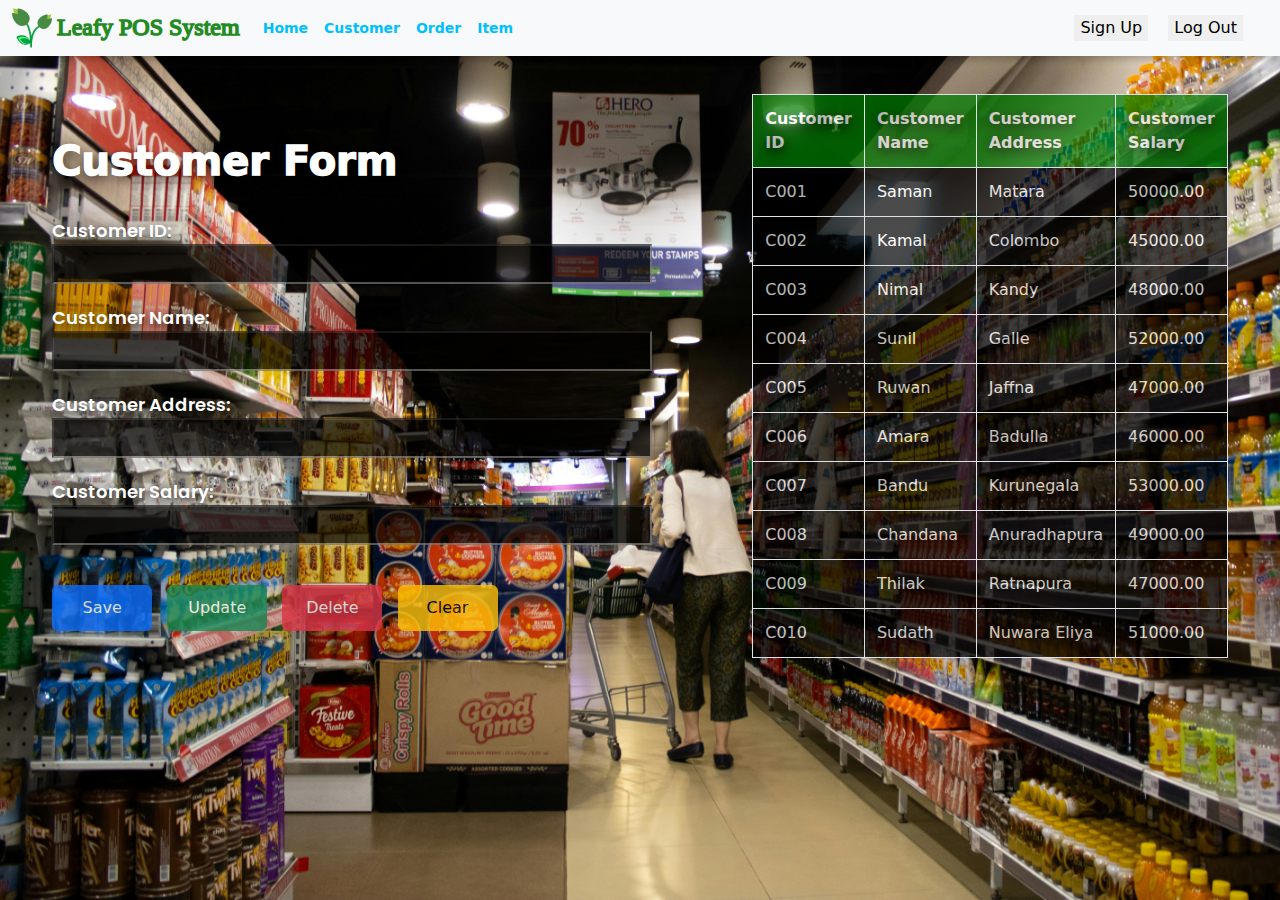
<file: pages/customer.html>
<!DOCTYPE html>
<html lang="en">
  <head>
    <meta charset="UTF-8" />
    <meta name="viewport" content="width=device-width, initial-scale=1.0" />
    <title>customer</title>
  </head>
  <link
    rel="stylesheet"
    href="https://cdnjs.cloudflare.com/ajax/libs/font-awesome/6.6.0/css/all.min.css"
    integrity="sha512-Kc323vGBEqzTmouAECnVceyQqyqdsSiqLQISBL29aUW4U/M7pSPA/gEUZQqv1cwx4OnYxTxve5UMg5GT6L4JJg=="
    crossorigin="anonymous"
    referrerpolicy="no-referrer"
  />
  <link
    href="https://cdn.jsdelivr.net/npm/bootstrap@5.3.3/dist/css/bootstrap.min.css"
    rel="stylesheet"
    integrity="sha384-QWTKZyjpPEjISv5WaRU9OFeRpok6YctnYmDr5pNlyT2bRjXh0JMhjY6hW+ALEwIH"
    crossorigin="anonymous"
  />
  <link href="/css/style.css" rel="stylesheet" / >
  <body
    style="
      background-image: url(/images/pexels-hobiindustri-4053267.jpg);
      width: 100vw;
      height: 100vh;
      object-fit: cover;
      background-attachment: fixed;
      background-size: cover;
    "
  >
    <nav class="navbar navbar-expand-lg bg-body-tertiary">
      <div class="container-fluid">
        <div class="logo">
          <img src="/images/flower.png" width="40px" height="40px" />
          <div class="logo-name">Leafy POS System</div>
        </div>

        <button
          class="navbar-toggler"
          type="button"
          data-bs-toggle="collapse"
          data-bs-target="#navbarNav"
          aria-controls="navbarNav"
          aria-expanded="false"
          aria-label="Toggle navigation"
        >
          <span class="navbar-toggler-icon"></span>
        </button>
        <div class="collapse navbar-collapse" id="navbarNav">
          <ul class="navbar-nav">
            <li class="nav-item">
              <a class="nav-link" aria-current="page" href="/index.html"
                >Home</a
              >
            </li>
            <li class="nav-item">
              <a
                class="nav-link"
                aria-current="page"
                href="/pages/customer.html"
                >Customer</a
              >
            </li>
            <li class="nav-item">
              <a class="nav-link" href="order.html">Order</a>
            </li>
            <li class="nav-item">
              <a class="nav-link" href="item.html">Item</a>
            </li>
          </ul>
        </div>
        <div class="nav-button">
          <a href="#"
            ><button class="sign-button">
              <i class="fa-solid fa-user fa-sm"></i>
              Sign Up
            </button>
          </a>
          <a href="#"
            ><button class="sign-button">
              <i class="fa-solid fa-right-from-bracket fa-sm"></i>
              Log Out
            </button>
          </a>
        </div>
      </div>
    </nav>
    <main>
      <div class="container">
        <div class="form-container">
          <h2>Customer Form</h2>
          <br />
          <div class="col-md-8 col-lg-6">
            <form>
              <label for="fname">Customer ID:</label>
              <input type="text" id="id" name="id" maxlength="4" />
              <label for="fname">Customer Name:</label>
              <input type="text" id="name" name="name" />
              <label for="fname">Customer Address:</label>
              <input type="text" id="address" name="addrsss" />
              <label for="fname">Customer Salary:</label>
              <input type="text" id="salary" name="salary" />
            </form>
          </div>
          <button type="button" class="btn btn-primary">Save</button>
          <button type="button" class="btn btn-success">Update</button>
          <button type="button" class="btn btn-danger">Delete</button>
          <button type="button" class="btn btn-warning">Clear</button>
        </div>
        <div class="table-container">
          <table class="table table-bordered">
            <thead>
              <tr>
                <th>Customer ID</th>
                <th>Customer Name</th>
                <th>Customer Address</th>
                <th>Customer Salary</th>
              </tr>
            </thead>
            <tbody>
              <tr>
                <td>C001</td>
                <td>Saman</td>
                <td>Matara</td>
                <td>50000.00</td>
              </tr>
              <tr>
                <td>C002</td>
                <td>Kamal</td>
                <td>Colombo</td>
                <td>45000.00</td>
              </tr>
              <tr>
                <td>C003</td>
                <td>Nimal</td>
                <td>Kandy</td>
                <td>48000.00</td>
              </tr>
              <tr>
                <td>C004</td>
                <td>Sunil</td>
                <td>Galle</td>
                <td>52000.00</td>
              </tr>
              <tr>
                <td>C005</td>
                <td>Ruwan</td>
                <td>Jaffna</td>
                <td>47000.00</td>
              </tr>
              <tr>
                <td>C006</td>
                <td>Amara</td>
                <td>Badulla</td>
                <td>46000.00</td>
              </tr>
              <tr>
                <td>C007</td>
                <td>Bandu</td>
                <td>Kurunegala</td>
                <td>53000.00</td>
              </tr>
              <tr>
                <td>C008</td>
                <td>Chandana</td>
                <td>Anuradhapura</td>
                <td>49000.00</td>
              </tr>
              <tr>
                <td>C009</td>
                <td>Thilak</td>
                <td>Ratnapura</td>
                <td>47000.00</td>
              </tr>
              <tr>
                <td>C010</td>
                <td>Sudath</td>
                <td>Nuwara Eliya</td>
                <td>51000.00</td>
              </tr>
            </tbody>
          </table>
        </div>
      </div>
    </main>

    <script
      src="https://cdn.jsdelivr.net/npm/bootstrap@5.3.3/dist/js/bootstrap.bundle.min.js"
      integrity="sha384-YvpcrYf0tY3lHB60NNkmXc5s9fDVZLESaAA55NDzOxhy9GkcIdslK1eN7N6jIeHz"
      crossorigin="anonymous"
    ></script>
  </body>
</html>
</file>
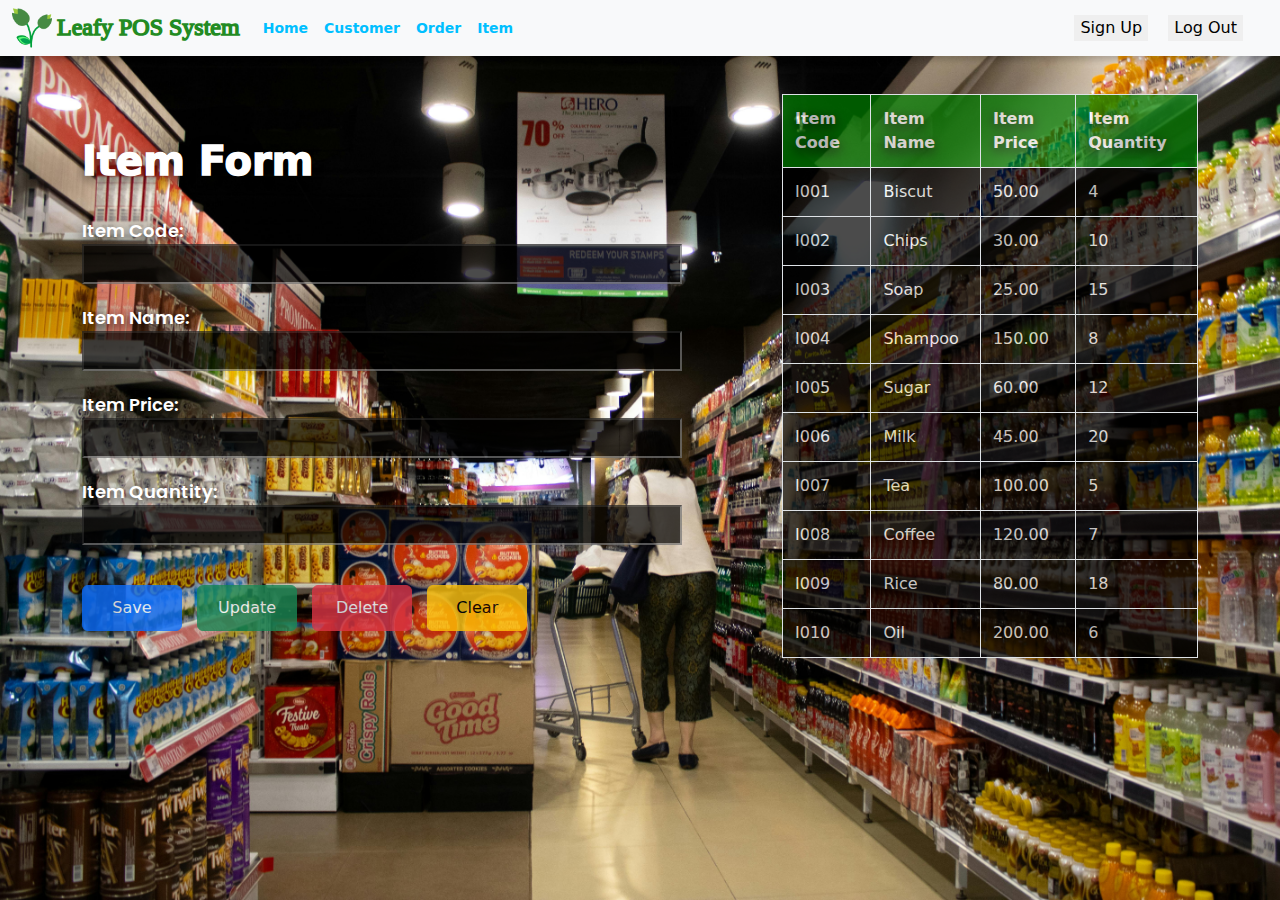
<file: pages/item.html>
<!DOCTYPE html>
<html lang="en">
  <head>
    <meta charset="UTF-8" />
    <meta name="viewport" content="width=device-width, initial-scale=1.0" />
    <title>customer</title>
  </head>
  <link
    rel="stylesheet"
    href="https://cdnjs.cloudflare.com/ajax/libs/font-awesome/6.6.0/css/all.min.css"
    integrity="sha512-Kc323vGBEqzTmouAECnVceyQqyqdsSiqLQISBL29aUW4U/M7pSPA/gEUZQqv1cwx4OnYxTxve5UMg5GT6L4JJg=="
    crossorigin="anonymous"
    referrerpolicy="no-referrer"
  />
  <link
    href="https://cdn.jsdelivr.net/npm/bootstrap@5.3.3/dist/css/bootstrap.min.css"
    rel="stylesheet"
    integrity="sha384-QWTKZyjpPEjISv5WaRU9OFeRpok6YctnYmDr5pNlyT2bRjXh0JMhjY6hW+ALEwIH"
    crossorigin="anonymous"
  />
  <link href="/css/style.css" rel="stylesheet" / >
  <body
    style="
      background-image: url(/images/pexels-hobiindustri-4053267.jpg);
      object-fit: cover;
      background-attachment: fixed;
      background-size: cover;
      background-position: center;
      width: 100%;
      height: 100%;
    "
  >
    <nav class="navbar navbar-expand-lg bg-body-tertiary">
      <div class="container-fluid">
        <div class="logo">
          <img src="/images/flower.png" width="40px" height="40px" />
          <div class="logo-name">Leafy POS System</div>
        </div>

        <button
          class="navbar-toggler"
          type="button"
          data-bs-toggle="collapse"
          data-bs-target="#navbarNav"
          aria-controls="navbarNav"
          aria-expanded="false"
          aria-label="Toggle navigation"
        >
          <span class="navbar-toggler-icon"></span>
        </button>
        <div class="collapse navbar-collapse" id="navbarNav">
          <ul class="navbar-nav">
            <li class="nav-item">
              <a class="nav-link" aria-current="page" href="/index.html"
                >Home</a
              >
            </li>
            <li class="nav-item">
              <a
                class="nav-link"
                aria-current="page"
                href="/pages/customer.html"
                >Customer</a
              >
            </li>
            <li class="nav-item">
              <a class="nav-link" href="order.html">Order</a>
            </li>
            <li class="nav-item">
              <a class="nav-link" href="item.html">Item</a>
            </li>
          </ul>
        </div>
        <div class="nav-button">
          <a href="#"
            ><button class="sign-button">
              <i class="fa-solid fa-user fa-sm"></i>
              Sign Up
            </button>
          </a>
          <a href="#"
            ><button class="sign-button">
              <i class="fa-solid fa-right-from-bracket fa-sm"></i>
              Log Out
            </button>
          </a>
        </div>
      </div>
    </nav>
    <main>
      <div class="container">
        <div class="form-container">
          <h2>Item Form</h2>
          <br />
          <form>
            <label for="fname">Item Code:</label>
            <input type="text" id="id" name="id" maxlength="4" />
            <label for="fname">Item Name:</label>
            <input type="text" id="name" name="name" />
            <label for="fname">Item Price:</label>
            <input type="text" id="address" name="addrsss" />
            <label for="fname">Item Quantity:</label>
            <input type="text" id="salary" name="salary" />
          </form>
          <button type="button" class="btn btn-primary">Save</button>
          <button type="button" class="btn btn-success">Update</button>
          <button type="button" class="btn btn-danger">Delete</button>
          <button type="button" class="btn btn-warning">Clear</button>
        </div>
        <div class="table-container">
          <table class="table table-bordered">
            <thead>
              <tr>
                <th>Item Code</th>
                <th>Item Name</th>
                <th>Item Price</th>
                <th>Item Quantity</th>
              </tr>
            </thead>
            <tbody>
              <tr>
                <td>I001</td>
                <td>Biscut</td>
                <td>50.00</td>
                <td>4</td>
              </tr>
              <tr>
                <td>I002</td>
                <td>Chips</td>
                <td>30.00</td>
                <td>10</td>
              </tr>
              <tr>
                <td>I003</td>
                <td>Soap</td>
                <td>25.00</td>
                <td>15</td>
              </tr>
              <tr>
                <td>I004</td>
                <td>Shampoo</td>
                <td>150.00</td>
                <td>8</td>
              </tr>
              <tr>
                <td>I005</td>
                <td>Sugar</td>
                <td>60.00</td>
                <td>12</td>
              </tr>
              <tr>
                <td>I006</td>
                <td>Milk</td>
                <td>45.00</td>
                <td>20</td>
              </tr>
              <tr>
                <td>I007</td>
                <td>Tea</td>
                <td>100.00</td>
                <td>5</td>
              </tr>
              <tr>
                <td>I008</td>
                <td>Coffee</td>
                <td>120.00</td>
                <td>7</td>
              </tr>
              <tr>
                <td>I009</td>
                <td>Rice</td>
                <td>80.00</td>
                <td>18</td>
              </tr>
              <tr>
                <td>I010</td>
                <td>Oil</td>
                <td>200.00</td>
                <td>6</td>
              </tr>
            </tbody>
          </table>
        </div>
      </div>
    </main>

    <script
      src="https://cdn.jsdelivr.net/npm/bootstrap@5.3.3/dist/js/bootstrap.bundle.min.js"
      integrity="sha384-YvpcrYf0tY3lHB60NNkmXc5s9fDVZLESaAA55NDzOxhy9GkcIdslK1eN7N6jIeHz"
      crossorigin="anonymous"
    ></script>
  </body>
</html>
</file>
<file: css/style.css>
@import url("https://fonts.googleapis.com/css2?family=Poppins:ital,wght@0,100;0,200;0,300;0,400;0,500;0,600;0,700;0,800;0,900;1,100;1,200;1,300;1,400;1,500;1,600;1,700;1,800;1,900&display=swap");
.logo {
  display: flex;
}
.navbar .nav-link {
  font-size: 14px;
  color: deepskyblue;
  font-weight: 600;
}
.logo-name {
  margin-top: 1px;
  font-size: 20px;
  color: forestgreen;
  -webkit-text-stroke: 1.5px;
  font-family: "Times New Roman", Times, serif;
  margin-left: 5px;
  margin-right: 15px;
}
.nav-button {
  margin-right: 10px;
}
.sign-button {
  margin-right: 15px;
  border: none;
  cursor: pointer;
}
a {
  text-decoration: none;
}
.navbar {
  box-shadow: 0 4px 6px rgba(0, 0, 0, 0.2);
}
.section-container {
  position: relative;
  left: 10%;
  bottom: 10%;
}
.users-logo {
  position: relative;
  top: 30%;
}
.carousel-inner,
.carousel-item {
  height: 92vh;
}
.carousel-item img {
  height: 110vh;
  object-fit: cover;
}
.carousel-control-prev-icon,
.carousel-control-next-icon,
.carousel.active {
  background-image: url('data:image/svg+xml;charset=utf8,%3Csvg xmlns%3D"http://www.w3.org/2000/svg" fill%3D"%23000000" viewBox%3D"0 0 16 16"%3E%3Cpath fill-rule%3D"evenodd" d%3D"M11.354 1.646a.5.5 0 0 1 0 .708L6.707 7l4.647 4.646a.5.5 0 0 1-.708.708l-5-5a.5.5 0 0 1 0-.708l5-5a.5.5 0 0 1 .708 0z"/%3E%3C/svg%3E');
}

.carousel-control-next-icon {
  background-image: url('data:image/svg+xml;charset=utf8,%3Csvg xmlns%3D"http://www.w3.org/2000/svg" fill%3D"%23000000" viewBox%3D"0 0 16 16"%3E%3Cpath fill-rule%3D"evenodd" d%3D"M4.646 1.646a.5.5 0 0 0 0 .708L9.293 7 4.646 11.646a.5.5 0 0 0 .708.708l5-5a.5.5 0 0 0 0-.708l-5-5a.5.5 0 0 0-.708 0z"/%3E%3C/svg%3E');
}
.carousel-indicators [data-bs-target] {
  background-color: black;
}

.carousel-indicators .active {
  background-color: black;
}
form {
  display: flex;
  flex-direction: column;
  font-family: "Poppins", sans-serif;
  font-size: 18px;
  font-weight: 600;
}
form input {
  width: 600px;
  height: 40px;
  margin-bottom: 20px;
  background-color: black;
  opacity: 0.7;
}
.container {
  /* display: flex;
  margin-top: 5%; */
  display: flex;
  justify-content: center;
  align-items: center;
  color: white;
  text-shadow: 0px 4px 12px black;
}
.btn {
  margin-top: 20px;
  margin-right: 10px;
  padding: 10px;
  width: 100px;
  opacity: 0.8;
}
.table-container {
  margin-left: 100px;
  width: 50%;
}
th {
  background-color: green;
}
.table.table-bordered td,
.table.table-bordered th {
  padding: 12px;
}
.table.table-bordered th {
  background-color: green;
  opacity: 0.7;
  color: white;
}
.table.table-bordered td {
  background-color: black;
  opacity: 0.7;
  color: white;
}
.form-container h2 {
  font-weight: 800;
  font-size: 40px;
  -webkit-text-stroke: 1.5px;
  text-shadow: 0 4px 12px rgba(0, 0, 0, 0.7);
  color: white;
}
.social-icon {
  margin: 20px;
}
.order-card {
  width: 500px;
  height: 400px;
  box-shadow: 0 4px 12px rgba(0, 0, 0, 0.7);
  margin-right: 10px;
  background-color: black;
  opacity: 0.7;
}

.order-card-2 {
  width: 600px;
  height: 400px;
  margin-right: 10px;
  box-shadow: 0 4px 12px rgba(0, 0, 0, 0.7);
  background-color: black;
  opacity: 0.7;
}

.order-card-3 {
  width: 400px;
  height: 400px;
  box-shadow: 0 4px 12px rgba(0, 0, 0, 0.7);
  background-color: black;
  opacity: 0.7;
}

.card-container {
  display: flex;
  width: 100%;
  position: absolute !important;
  top: 13% !important;
}
.card-container h2 {
  color: green;
}
#tables {
  position: relative;
  margin-top: 30%;
}
#purchase-btn {
  margin-top: -43px !important;
}
#label {
  color: white;
}
@media (min-width: 768px) {
  .order-card {
    width: 500px;
  }

  .order-card-2 {
    width: 600px;
  }

  .order-card-3 {
    width: 400px;
  }

  .card-container {
    flex-wrap: nowrap;
  }
  #purchase-btn {
    margin-top: 5px !important;
  }
}

@media (min-width: 992px) {
  .logo-name {
    font-size: 24px;
  }

  .container {
    margin-top: 3%;
  }
}
@media (min-width: 320px) and (max-width: 425px) {
  /* .card-container {
    display: flex;
    flex-direction: column;
    width: 100%;
  } */
}

@media (min-width: 600px) and (max-width: 800px) {
  #tables {
    position: relative;
    margin-top: 100%;
  }
}

@media (min-width: 800px) and (max-width: 950px) {
  #tables {
    position: relative;
    margin-top: 70%;
  }
}
@media (min-width: 950px) and (max-width: 1300px) {
  #tables {
    position: relative;
    margin-top: 60%;
  }
}
@media (min-width: 1300px) and (max-width: 1800px) {
  #tables {
    position: relative;
    margin-top: 40%;
  }
}
@media (min-width: 200px) and (max-width: 3000px) {
  footer {
    position: absolute;
    bottom: 0;
  }
}
@media (min-width: 200px) and (max-width: 985px) {
  .container {
    display: flex;
    flex-direction: column;
    justify-content: center;
    align-items: center;
  }
  .form-container {
    margin-bottom: 50px;
  }
  .table-container {
    position: relative;
    right: 25%;
  }
}
@media (min-width: 985px) and (max-width: 1135px) {
  .container {
    display: flex;
    flex-direction: column;
    justify-content: center;
    align-items: center;
  }
  .form-container {
    margin-bottom: 50px;
  }
  .table-container {
    position: relative;
    right: 12%;
  }
}
.carousel-caption {
  display: flex;
  justify-content: center;
  height: 350px;
  color: white;
  align-items: center;
  text-shadow: 0px 4px 12px rgba(0, 0, 0, 0.6);
  font-size: 60px;
  font-weight: 700;
  -webkit-text-stroke: 2px;
}
.box {
  display: flex;
  justify-content: center;
  align-items: center;
  position: absolute;
  top: 50%;
  left: 50%;
  transform: translate(-50%, -50%);
  width: 1200px;
  height: 400px;
  background-color: black;
  opacity: 0.7;
  border-radius: 20px;
}
footer {
  /* position: ; */
  bottom: 0;
  width: 100%;
}
.bg-image {
  background-image: url("/images/pexels-hobiindustri-4053267.jpg");
  background-size: cover;
  background-position: center;
  background-repeat: no-repeat;
  background-attachment: fixed;
  min-height: 100vh;
  width: 100%;
  display: flex;
  flex-direction: column;
  justify-content: space-between;
}
</file>
